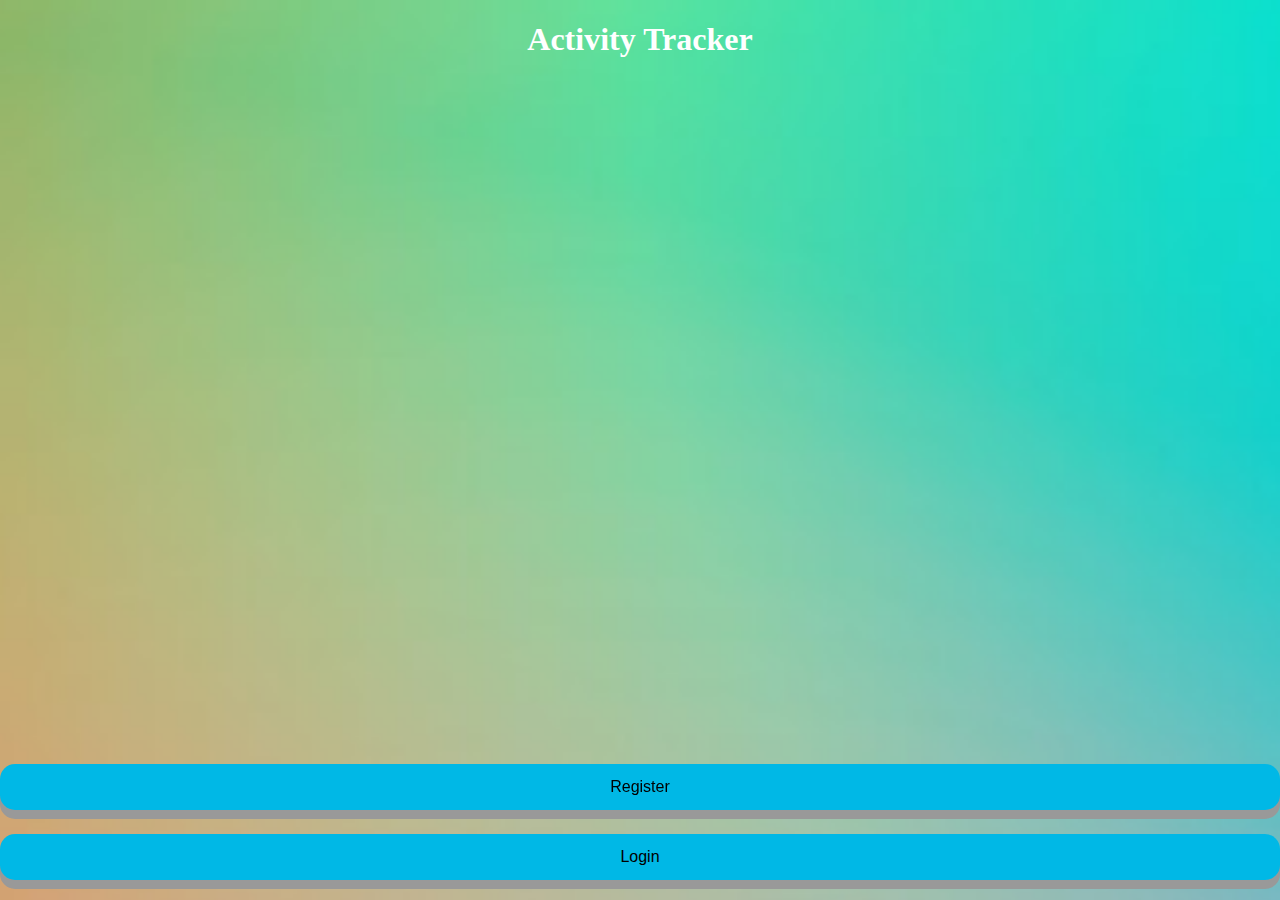
<file: Completed website/index.html>
<!DOCTYPE html>
<meta charset="UTF-8">
<html lang="en">
    <head>
        <title>Activity Tracker</title>
        <link  href ="mystyle.css" type ="text/css"  rel ="stylesheet">
    </head>
    <div id="sda">
        <body>
                
            <header>
                <!--Map and title -->
                <h1>Activity Tracker</h1>
                
            </header>
            <footer>
                <button id="Regbutton" onclick="window.location.href='register.php'">Register</button>

                <button id="Logbutton" onclick="window.location.href='login.php'">Login</button>

            </footer>
            



                
        </body>
</div>
</file>
<file: Completed website/mystyle.css>
body
{
    
    margin: auto;
    background-image:url("Assets/Images/BackgroundImg.jpg");
    background-size:120%;
    background-size:fill;
    background-repeat:repeat;
    object-fit: scale-down;
    
}

h1
{
    text-align: center;
    color: white;
    text-emphasis-style: bold;
    
    

}

/* Login Page*/
#Regbutton
{
    display: block;
    width: 100%;
    outline: none;
    border: none;
    background-color: #00b8e6;
    padding: 14px 28px;
    font-size: 16px;
    cursor: pointer;
    text-align: center;
    border-radius: 15px;
    box-shadow: 0 9px #999;
    margin-bottom: 20px;
    position:fixed;
    bottom: 70px;
    right: 0;  
}

#Logbutton
{
    display: block;
    width: 100%;
    outline: none;
    border: none;
    background-color: #00b8e6;
    padding: 14px 28px;
    font-size: 16px;
    cursor: pointer;
    text-align: center;
    border-radius: 15px;
    box-shadow: 0 9px #999;
    margin-bottom: 20px;
    position:absolute;
    bottom:0;
    right: 0;
}

#Regbutton:hover,#Logbutton:hover
{
    background-color:#ccccff;
}
#Regbutton:active,#Logbutton:active
{
    background-color: #00b8e6;
    box-shadow: 0 5px #666;
    transform: translateY(4px);
}


/*Login Verify Page*/
.loader
{
    margin:auto;
    bottom: 50%;
    left:auto;
    border: 8px solid #f3f3f3;
    border-radius: 50%;
    border-top: 8px solid #3498db;
    width: 60px;
    height: 60px;
    -webkit-animation: spin 2s linear infinite;
    animation: spin 2s linear infinite;
}
@-webkit-keyframes spin 
{
    0% { -webkit-transform: rotate(0deg); }
    100% { -webkit-transform: rotate(360deg); }
}
  
  @keyframes spin 
{
    0% { transform: rotate(0deg); }
    100% { transform: rotate(360deg); }
}
/*Registration Page*/
#regBox
{
    margin: auto;
    width: 90%;
    height: 90%;
    background-color: gray;
}
/*make the nav bar scale to phones*/

.navBar
  {
    width: 100%;
    height: 50px;
    position: fixed;
    bottom: 0px;
    padding-top: 10px;
    padding-bottom: 10px;
    background-color: #0086b3;
    overflow: hidden;
    border-radius: 10px;
  }

/*Animating the button*/
#weight, #overallProgress, #home, #runInfo, #settings
{
    display: block;
    float: right;
    margin-right:00.5%;
    margin-left: 00.5%;
    outline: none;
    border: none;
    background-color: #00b8e6;
    font-size: 16px;
    cursor: pointer;
    text-align: center;
    border-radius: 15px;
    box-shadow: 0 9px #999;
    width: 19%;
    max-height: 50px;
    height: auto;
}

#weight:active, #overallProgress:active, #home:active, #runInfo:active, #settings:active
{
  background-color: #00b8e6;
  box-shadow: 0 5px #666;
  transform: translateY(4px);
}
#weight:hover, #overallProgress:hover, #home:hover, #runInfo:hover, #settings:hover
{
  background-color:#ccccff;
}

/*scaling Images*/
#weightButton, #progressbutton, #homeButton, #runButton, #settingsButton
{
  max-width: 100%;
    width: auto;
    max-height: 40px;
    height: auto;
    
}



/*Home Page*/
.map {
    margin: auto;
    height: 390px;
    width: 90%;
  }

/*save button*/
#saveButton{
  justify-self: center;
  margin-top: 5px;
  display:  block;
  justify-items: center;
  justify-content: center;
  align-items: center;
  text-align: center;
  width: 90%;
  margin: auto;

}

#saveBtn
{
  
  margin: 0 auto;
  display: block;
  outline: none;
  border: none;
  background-color: #00b8e6;
  font-size: 16px;
  cursor: pointer;
  text-align: center;
  border-radius: 15px;
  box-shadow: 0 5px #999;
  width: 19%;
  max-height: 50px;
  height: auto;
}
#saveBtn:hover
{
  background-color:#ccccff;
}

#saveBtn:active
{
  background-color: #00b8e6;
  box-shadow: 0 5px #666;
  transform: translateY(4px);
}
  

/*Stopwatch*/
  .stopwatch {
    display: block;
    justify-items: center;
    grid-row-gap: 23px;
    float: right;
  }
  
   .circle {
    display: flex;
    justify-content: center;
    align-items: center;

    height: 100px;
    width: 100px;

    border: 2px solid;
    border-radius: 50%;
    float: right;
  
  } 
  .stats
{
  display: block;
  float: left;
  text-align: center;
  background-color: white;
  max-width: 100px;
  width: auto;
  border-radius: 10px;
  padding: 10px;
  
}
  
  .time {
    font-family: "Roboto Mono", monospace;
    font-weight: 300;
    font-size: 20px;
  
  }
  /*Container with all the elements in the middle*/
  #container
  {
    display: flex;
    justify-content: space-between;
    align-items: grid;
    width: 90%;
    margin: auto;
    margin-top: 20px;
    
  }
  .track
  {
    display: none;
    visibility: hidden;
    opacity: 0;
    position: absolute;
  }
  .controls {
    display: block;
    width: 80px;
    height: 95px;    
  }
  .playPauseButtons
  {
    display: block;
    width: 80px;
    height: 80px;
  }
  .resetStopButtons
  {
    display: block;
    padding-top: 10px;
    height: 35px;
    justify-content: center;
    align-items: center;
  }
  
  button {
    cursor: pointer;
    background: transparent;
    padding: 0;
    border: none;
    margin: 0;
    outline: none;
  }
  
  #playButton {
    height: 80px;
    width: 80px;
  }

  #resetButton{
    display: block;
    height: 30px;
    width: 30px;
  }

  #stopButton{
    display: block;
    height: 30px;
    width: 30px;

  }
/*setting page*/
  .Setting{
    
    margin-left: auto;
    margin-right: auto;
    height: 100%;
    width: 90%;
    left: auto;
    justify-content: center;
  }
  
/*
Animating the button */
  #buttonLogout,#buttonPrivacyrights,#buttonAccountdetails,#buttonAccessibility,#buttonTermsandconditions,#buttonHistory,#buttonDayNightmode,#buttonLanguage,#lanEnglish,#cSoon
{
    display: block;
    outline: none;
    border: none;
    background-color: #00b8e6;
    font-size: 16px;
    cursor: pointer;
    text-align: center;
    border-radius: 15px;
    box-shadow: 0 9px #999;
    width: 40%;
    
    height: 100px;
    margin-top: 20px;
    margin-bottom: 20px;
    margin-left: 10px;
    margin-right: 10px;
    

}

#buttonLogout:active,#buttonPrivacyrights:active,#buttonAccountdetails:active,#buttonAccessibility:active,#buttonTermsandconditions:active,#buttonHistory:active,#buttonDayNightmode:active,#buttonLanguage:active,#lanEnglish:active,#cSoon:active
{
  background-color: #00b8e6;
  box-shadow: 0 5px #666;
  transform: translateY(4px);
}
#buttonLogout:hover,#buttonPrivacyrights:hover,#buttonAccountdetails:hover,#buttonAccessibility:hover,#buttonTermsandconditions:hover,#buttonHistory:hover,#buttonDayNightmode:hover,#buttonLanguage:hover,#lanEnglish:hover,#cSoon:hover
{
  background-color:#ccccff;
}
.buttonContainer
{
  display: flex;
  justify-content: center;
  height: 20%;

}
/*Progress Page*/
.runInfoBody
{
  margin-top: 20px;
  background-color: white;
  width: 90%;
  margin-left: auto;
  margin-right: auto;
  height: auto;
  padding-bottom: 15px;
  border-radius: 10px;
}
.runInfoButtons
{
  display: flex;
  justify-content: space-evenly;
  align-items: center;
  width: 100%;
  margin: auto;
}
#prev,#next
{
    display: block;
    outline: none;
    border: none;
    background-color: #00b8e6;
    font-size: 16px;
    cursor: pointer;
    text-align: center;
    border-radius: 15px;
    box-shadow: 0 9px #999;
    width: 40%;
}
#prev:active,#next:active
{
  background-color: #00b8e6;
  box-shadow: 0 5px #666;
  transform: translateY(4px);
}
#next:hover,#prev:hover
{
  background-color:#ccccff;
}
#columnchart_material
{
  width: 90%;
  height: 350px;
  margin: auto;
}
#next
{
  float: right;
}
#prev
{
  
  float: left;
}
#historyBtn
{
  width: 95%;
  display: block;
}
/* languagepage */
#languageBox
{
  display: flex;
  align-content: center;
  justify-content: center;
  width: 90%;
  margin-left: auto;
  margin-right: auto;
}
/* Termsandconditionpage */
#tacBox,#privacyBox
{
  display: block;
  border-radius: 25px;
  background-color: rgb(187, 208, 201);
  width: 90%;
  margin-left: auto;
  margin-right: auto;
  padding: 10px;
}
#privacyBox
{
  margin-bottom: 80px;
}


/* accountdetails */
#AccountDetails
{
  display: block;
  width: 90%;
  text-align: center;
  background-color: white;
  margin-left: auto;
  margin-right: auto;
  border-radius: 25px;
  
}

#Delete
{
  display: block;
  outline: none;
  border: none;
  background-color: #00b8e6;
  font-size: 16px;
  cursor: pointer;
  text-align: center;
  border-radius: 15px;
  box-shadow: 0 9px #999;
  width: 180px;
  height: 40px;
  margin-top: 10px;
  margin-left: auto;
  margin-right: auto;
}
#Delete:active
{
  background-color: #4CAF50;
  box-shadow: 0 5px #666;
  transform: translateY(4px);
}
#Delete:hover
{
  background-color:#ccccff;
}


/*Exersise Page*/
.imageGIF{
  border-radius: 10px;
  background-color: white;
  display: block;
  text-align: center;
  width: 90%;
  margin: auto;
  height: auto;
  padding-top: 20px;
  margin-bottom: 80px;
  padding-bottom: 30px;
}
#EX1,#EX2,#EX3,#EX4,#EX5,#EX6,#EX7,#EX8,#EX9,#EX10,#EX11,#EX12,#EX13,#EX14,#EX15,#EX16,#EX17,#EX18
{
  width: 50%;
  max-width: 300px;
  height: auto;
}

#EX1:active,#EX2:active,#EX3:active,#EX4:active,#EX5:active,#EX6:active,#EX7:active,#EX8:active,#EX9:active,#EX10:active,#EX11:active,#EX12:active,#EX13:active,#EX14:active,#EX15:active,#EX16:active,#EX17:active,#EX18:active
{
  filter: blur(4px);
  -webkit-filter: blur(4px); 
}

.EX1text,.EX2text,.EX3text,.EX4text, .EX5text,.EX6text,.EX7text,.EX8text,.EX9text,.EX10text,.EX11text,.EX12text,.EX13text,.EX14text,.EX15text,.EX16text,.EX17text,.EX18text
{
  text-align: left;
  padding-left: 10px;
  display: block;
  justify-content: space-evenly;
}



/* RunInfo */
#guyPicture
{
  max-width: 208px;
  max-height: 465px;
  width: auto;
  height: auto;
}
#runInfoTop{
  
  margin: auto;
  align-content: center;
  display: flex;
  justify-content: space-evenly;
  max-width: 90%;
  max-height: 350px;
  width: auto;

  
}
#historyHeading
{
  text-align: center;
}
#runInfoBottom
{
  border-radius: 10px;
  margin: auto;
  width: 90%;
  margin-top: 10px;
  background-color: white;
  padding: 10px; 
}
#adviseSpan
{
  border: #0086b3;
  font-weight: bold;
  border-radius: 5px;
  background-color: lightblue;
}


/* login page style */
#loginPasswordBoxes{
  width: 90%;
  padding-top: 30px;
  margin: auto;

}

.form-signin {
  max-width: 330px;
  padding: 15px;
  margin: 0 auto;
}

.form-signin input[type="email"] {
  margin-bottom: 25px;
  /*border-bottom-right-radius: 0;
  border-bottom-left-radius: 0;*/
  width: 90%;
}
.form-signin input[type="password"] {
  margin-bottom: 35px;
  /*border-top-left-radius: 0;
  border-top-right-radius: 0;*/
  width: 90%;
}
/* progress page */
</file>
